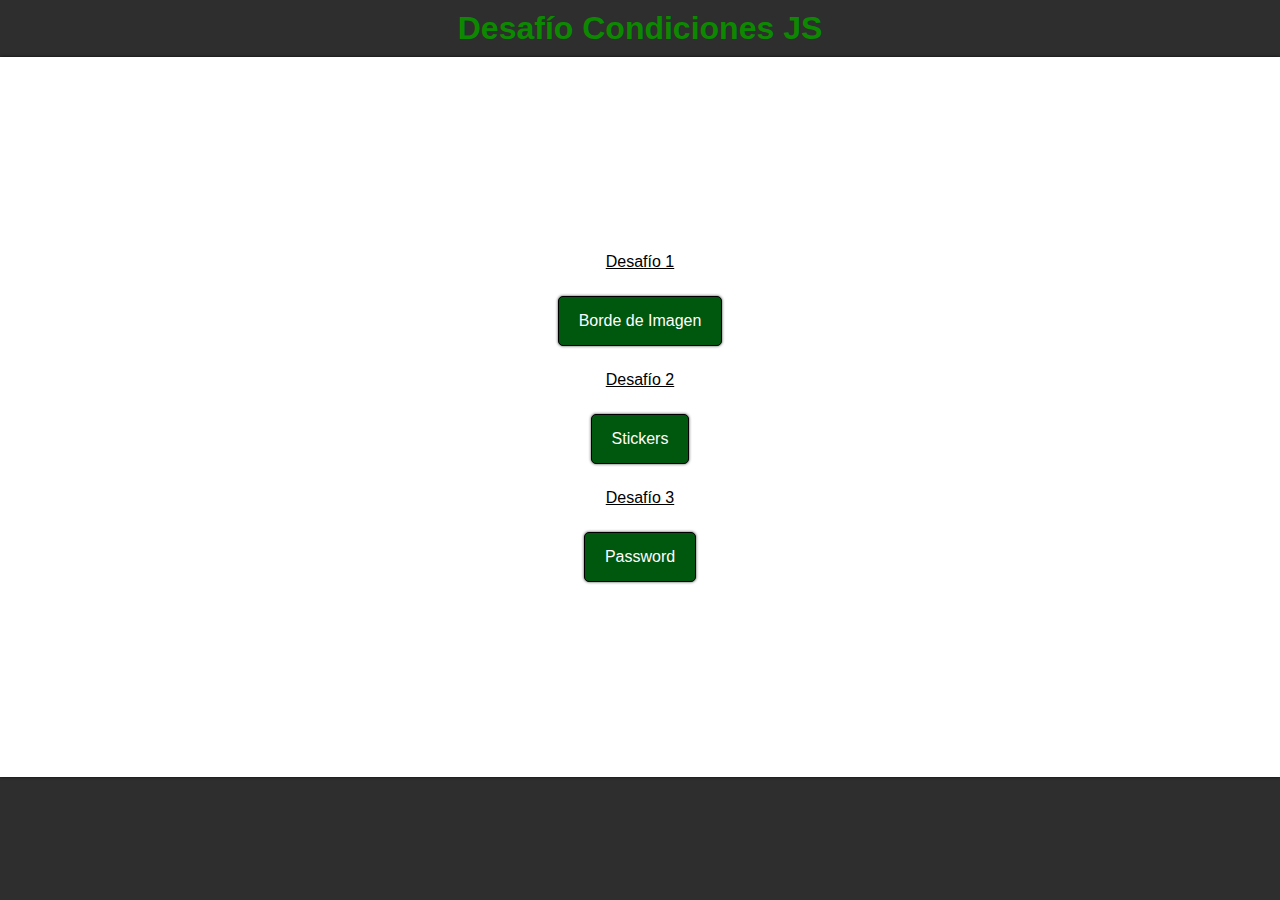
<file: index.html>
<!DOCTYPE html>
<html lang="en">

<head>
    <meta charset="UTF-8">
    <meta name="viewport" content="width=device-width, initial-scale=1.0">
    <link rel="stylesheet" href="./assets/css/style.css">
    <title>Condiciones JS</title>
</head>

<body>

    <h1>Desafío Condiciones JS</h1>
<div class="container-button">
    <P>Desafío 1</P>
    <a class="button" href="./pages/desafio1.html">Borde de Imagen</a>
    <p>Desafío 2</p>
    <a class="button" href="./pages/desafio2.html">Stickers</a>
    <p>Desafío 3</p>
    <a class="button" href="./pages/deasfio3.html">Password</a>
    
</div>
    <script src="./assets/js/index.js"></script>
</body>

</html>
</file>
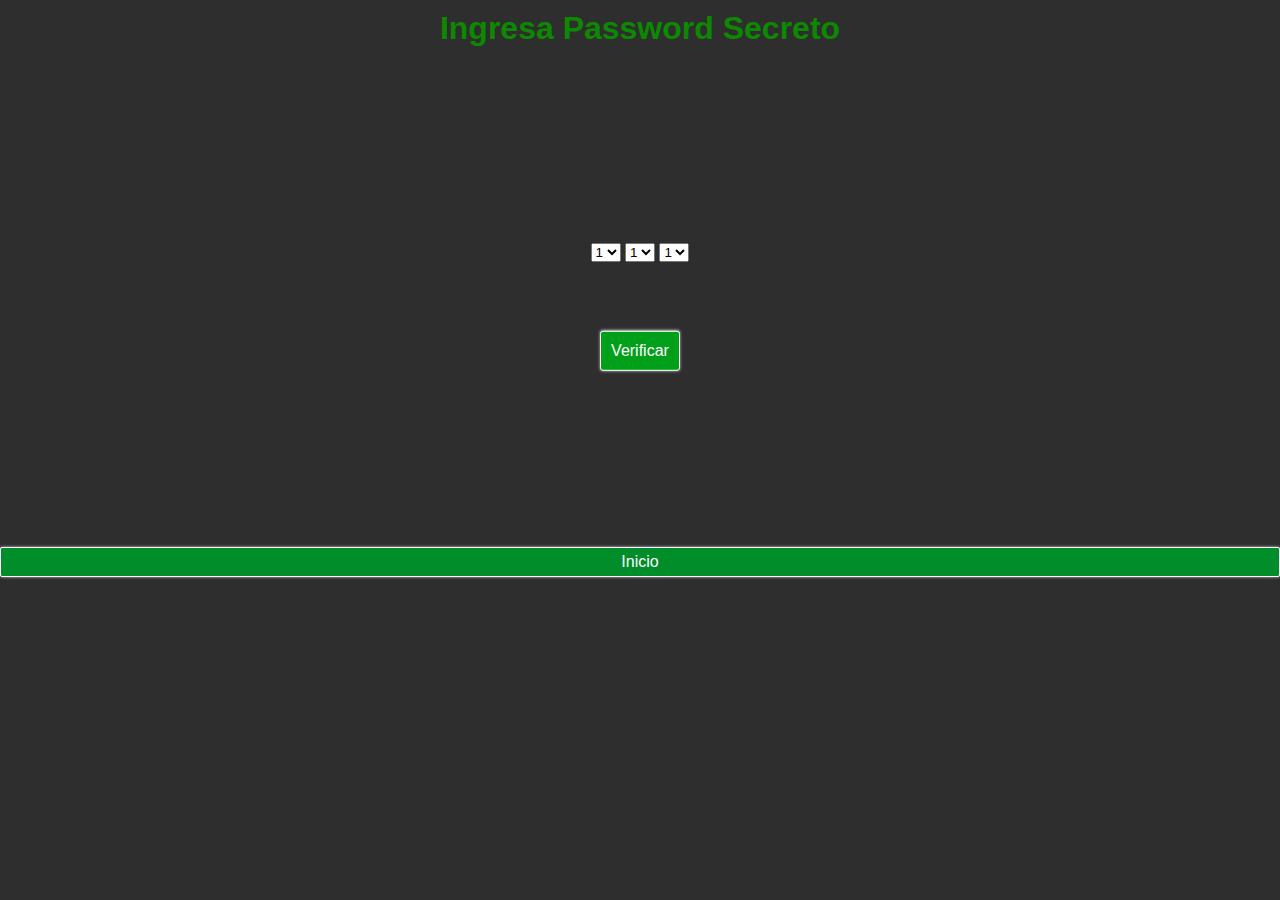
<file: pages/deasfio3.html>
<!DOCTYPE html>
<html lang="en">

<head>
    <meta charset="UTF-8">
    <meta name="viewport" content="width=device-width, initial-scale=1.0">
    <link rel="stylesheet" href="../assets/css/desafio03.css">
    <title>Desafío 3</title>
</head>

<body>

    <h1>Ingresa Password Secreto</h1>

    <div class="box">
        <div class="container">
            <select id="select1">
                <option value="1">1</option>
                <option value="2">2</option>
                <option value="3">3</option>
                <option value="4">4</option>
                <option value="5">5</option>
                <option value="6">6</option>
                <option value="7">7</option>
                <option value="8">8</option>
                <option value="9">9</option>
            </select>

            <select id="select2">
                <option value="1">1</option>
                <option value="2">2</option>
                <option value="3">3</option>
                <option value="4">4</option>
                <option value="5">5</option>
                <option value="6">6</option>
                <option value="7">7</option>
                <option value="8">8</option>
                <option value="9">9</option>
            </select>

            <select id="select3">
                <option value="1">1</option>
                <option value="2">2</option>
                <option value="3">3</option>
                <option value="4">4</option>
                <option value="5">5</option>
                <option value="6">6</option>
                <option value="7">7</option>
                <option value="8">8</option>
                <option value="9">9</option>
            </select>
        </div>
       <div class="btn">
           <div class="ingresar" onclick="

              valor1 = document.querySelector('#select1').value;
              valor2 = document.querySelector('#select2').value;
              valor3 = document.querySelector('#select3').value;

              // Crear el password
             password = valor1 + valor2 + valor3;

             // Verificar el password y mostrar el mensaje adecuado
             if (password === '911') {
              respuesta.innerHTML = 'Password 1 correcto 👌';
             } else if (password === '714') {
             respuesta.innerHTML = 'Password 2 es correcto 👏';
             } else {
              respuesta.innerHTML = 'Password incorrecto 🧐';
             }">Verificar
            </div>
        </div>
    </div>
  
    <p id="resultado"></p>

    <a class="button" href="../index.html">Inicio</a>

    <script src="../assets/js/index.js"></script>
</body>

</html>
</file>
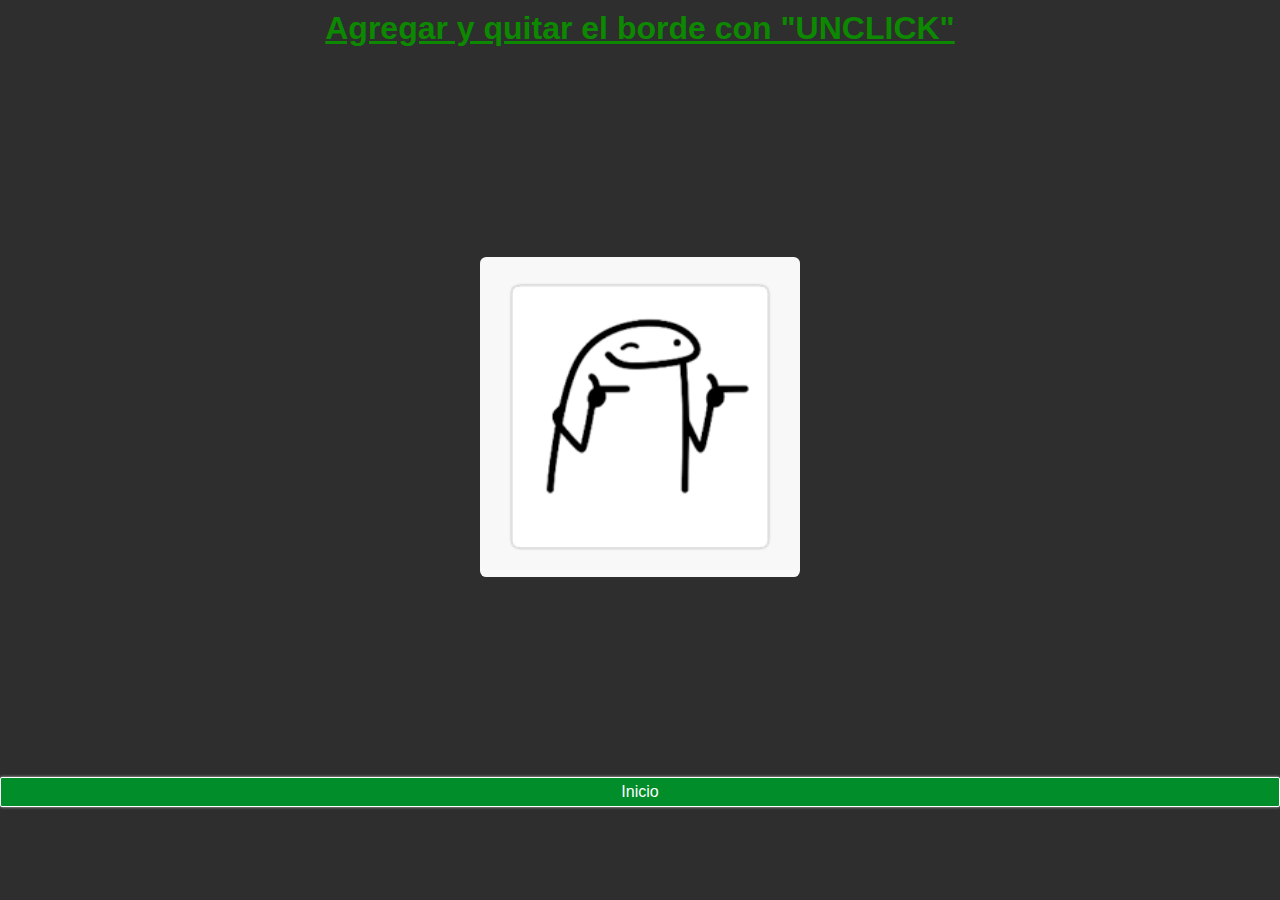
<file: pages/desafio1.html>
<!DOCTYPE html>
<html lang="en">
<head>
    <meta charset="UTF-8">
    <meta name="viewport" content="width=device-width, initial-scale=1.0">
    <link rel="stylesheet" href="../assets/css/desafio01.css">
    <title>Desafío 1</title>
</head>
<body>


    <h1>Agregar y quitar el borde con "UNCLICK"</h1>
    <div class="imagen">
        
        <img id="bordeImagen" src="../assets/img/sticker 1.png" alt="" width="25%" 
        onclick="
        
        if(resultadoBorde=== 0){
        resultadoBorde = 1
        bordeImagen.style.border = '2px solid red'
        } else {
        resultadoBorde = 0
        bordeImagen.style.border = '0'
        }
        ">
     </div>
     
        <a class="button" href="../index.html">Inicio</a>

     <script src="../assets/js/index.js"></script>
</body>
</html>
</file>
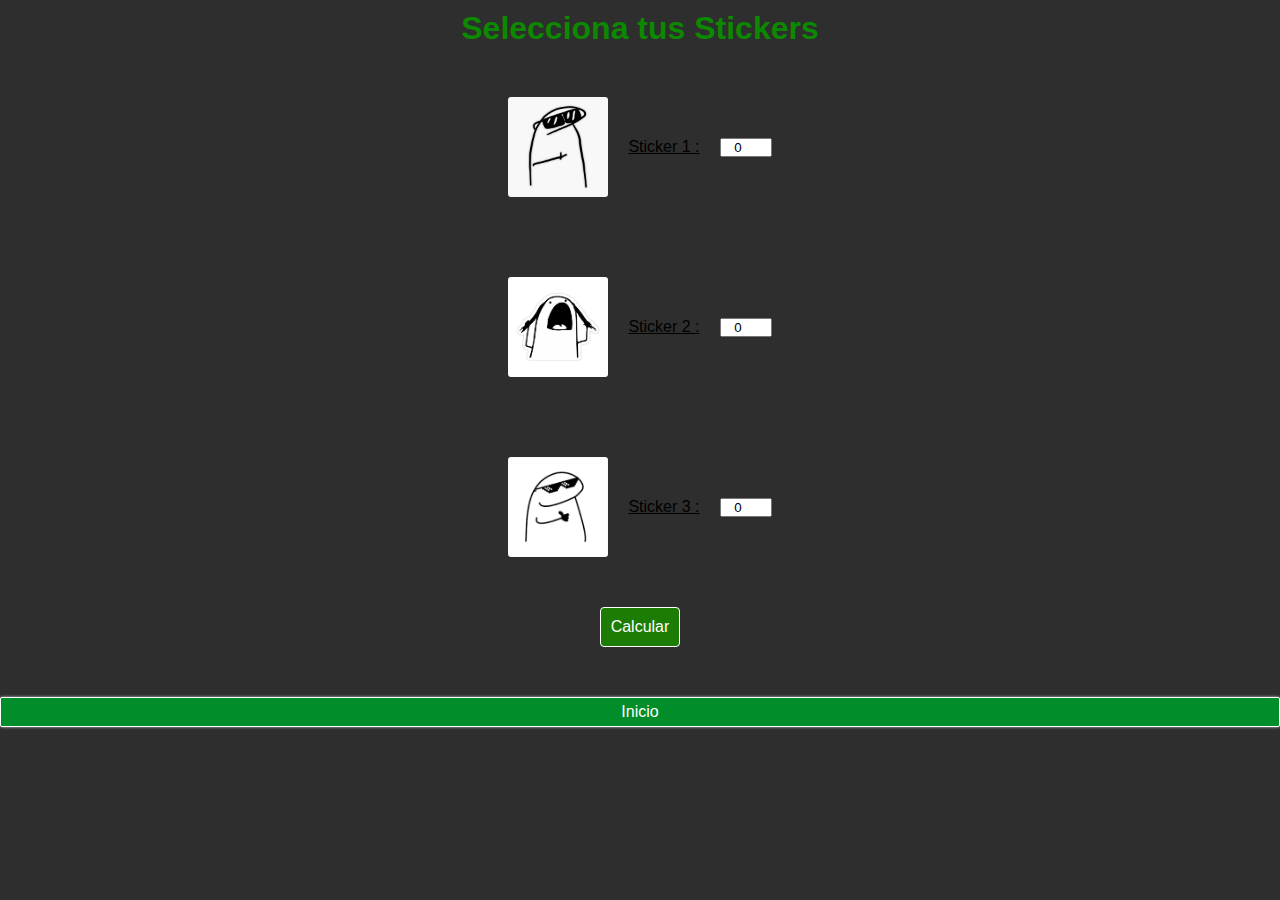
<file: pages/desafio2.html>
<!DOCTYPE html>
<html lang="en">

<head>
    <meta charset="UTF-8">
    <meta name="viewport" content="width=device-width, initial-scale=1.0">
    <link rel="stylesheet" href="../assets/css/desafio02.css">
    <title>Desadío 2</title>
</head>

<body>

    <h1>Selecciona tus Stickers</h1>

    <div class="sticker">
        <img src="../assets/img/sticker1.jpg" alt="Sticker 1" width="100">
        <p>Sticker 1 :</p>
        <input type="number" id="input1" min="0" max="10" value="0">

    </div>

    <div class="sticker">
        <img src="../assets/img/stickers 2.png" alt="Sticker 2" width="100">
        <p>Sticker 2 :</p>
        <input type="number" id="input2" min="0" max="10" value="0">
    </div>

    <div class="sticker">
        <img src="../assets/img/sticker3.png" alt="Sticker 3" width="100">
        <p>Sticker 3 :</p>
        <input type="number" id="input3" min="0" max="10" value="0">
    </div>

    <div class="btn">
        <div class="calcular" onclick="

        // Obtener los valores de los inputs
        sticker1 = Number(document.querySelector('#input1').value)
        sticker2 = Number(document.querySelector('#input2').value)
        sticker3 = Number(document.querySelector('#input3').value)

        // Calcular la suma de stickers
        totalStickers = sticker1 + sticker2 + sticker3;

        //Resultado basado en la suma
        if (totalStickers <= 10) {
            resultadoStickers.innerHTML = `Llevas ${totalStickers} stickers 😊`;
        } else {
            resultadoStickers.innerHTML = 'Llevas demasiados stickers 😅';
        }">Calcular
        </div>
    </div>
    <p class="resultado"></p>


    <a class="button" href="../index.html">Inicio</a>

    <script src="../assets/js/index.js"></script>
</body>

</html>
</file>
<file: assets/css/style.css>
*{
    margin: 0;
    padding: 0;
    box-sizing: border-box;
}

body{
    font-family: sans-serif;
    background-color: rgb(46, 46, 46);
}

h1{
  text-align: center;
   padding: 10px 10px;
   color: rgb(12, 136, 1);

}
.container-button{
    background-color: rgb(255, 255, 255);
    color: white;
    text-align: center;
    display: flex;
    align-items: center;
    min-height: 80vh;
    justify-content: center;
    flex-direction: column;
    gap: 25px;
    box-shadow: 0px 0px 3px 0px rgba(0, 0, 0, 0.75);
}

.button{
   text-decoration: none;
   color: white;
   border: 1px solid black;
   padding: 15px 20px;
   display: inline-block;
   background-color: rgb(0, 87, 14);
   border-radius: 5px;
   box-shadow: 0px 0px 3px 0px rgba(0, 0, 0, 0.75);

}

.button:hover{
    color: black;
    transform: translateY(-3%);
}

p{
    color: black;
    text-decoration:underline; 
}
</file>
<file: assets/css/desafio03.css>
*{
    margin: 0;
    padding: 0;
    box-sizing: border-box;
}

body{
    font-family: sans-serif;
    background-color: rgb(46, 46, 46);
}

h1{
    text-align: center;
   padding: 10px 10px;
   color: rgb(12, 136, 1);
   
}


p{
    padding: 20px 20px;
}

p{
    text-decoration: underline;
}


.ingresar{
    color:white;
    text-align: center;
    display: flex;
    align-items: center;
    justify-content: center;
    flex-direction: column;

}

.btn{
    border: 1px solid white;
    text-align: center;
    border-radius: 3px;
    padding: 10px 10px;
    background-color: rgb(1, 160, 27);
    transform: translateY(-3%);
    box-shadow: 0px 0px 3px 0px rgba(252, 252, 252, 0.75);
}

.ingresar:hover{
    color: black;
    transform: translateY(-3%);
    
}

.container{
    margin: 50px;
}

#resultado{
    text-align: center;
}

.box{
    display: flex;
    justify-content: center;
    align-items: center;
    flex-direction: column;
    gap:20px;
    min-height: 50vh;
}

.resultado{
    text-align: center;
    
}

.button{
    text-decoration: none;
    color: white;
    text-align: center;
    border: 1px solid white;
    border-radius: 2px;
    padding: 5px 10px;
    background-color: rgb(2, 141, 43);
    box-shadow: 0px 0px 3px 0px rgba(252, 252, 252, 0.75);
    display: flex;
    justify-content: center;
    align-items: center;
    
}
    
.button:hover{
    color: black;
    transform: translateY(-3%);
}
</file>
<file: assets/css/desafio01.css>
*{
    margin: 0;
    padding: 0;
    box-sizing: border-box;
}

body{
    font-family: sans-serif;
    background-color: rgb(46, 46, 46);
}

h1{
  text-align: center;
   padding: 10px 10px;
   color: rgb(12, 136, 1);
   text-decoration: underline;
}

.imagen{
display:flex;
align-items: center;
justify-content: center;
min-height: 80vh;
}

img{
    border-radius: 2%;
}

.button{
text-decoration: none;
color: white;
text-align: center;
border: 1px solid white;
border-radius: 2px;
padding: 5px 10px;
background-color: rgb(2, 141, 43);
box-shadow: 0px 0px 3px 0px rgba(252, 252, 252, 0.75);
display: flex;
justify-content: center;
align-items: center;
}

.button:hover{
    color: black;
    transform: translateY(-3%);
}
</file>
<file: assets/css/desafio02.css>
*{
    margin: 0;
    padding: 0;
    box-sizing: border-box;
}

body{
    font-family: sans-serif;
    background-color: rgb(46, 46, 46);
}

h1{
    text-align: center;
   padding: 10px 10px;
   color: rgb(12, 136, 1);
   
}

.sticker{
    min-height: 20vh;
    display: flex;
    justify-content: center;
    align-items: center;
}

p{
    padding: 20px 20px;
}

img{
    border-radius: 3px;
}

p{
    text-decoration: underline;
}

input{
    text-align: center;
}

.btn{
    color:black;
    text-align: center;
    display: flex;
    align-items: center;
    justify-content: center;
    flex-direction: column;
    
}

.calcular{
    border: 1px solid white;
    padding: 10px 10px;
    border-radius: 4px;
    margin: 10px 5px;
    background-color: rgb(28, 124, 3);
    color: white;
    
}

.calcular:hover{
    color: black;
    transform: translateY(-3%);
}

.resultado{
    text-align: center;
}

.button{
    text-decoration: none;
    color: white;
    text-align: center;
    border: 1px solid white;
    border-radius: 2px;
    padding: 5px 10px;
    background-color: rgb(2, 141, 43);
    box-shadow: 0px 0px 3px 0px rgba(252, 252, 252, 0.75);
    display: flex;
    justify-content: center;
    align-items: center;
    
    }
    
.button:hover{
    color: black;
    transform: translateY(-3%);
}
</file>
